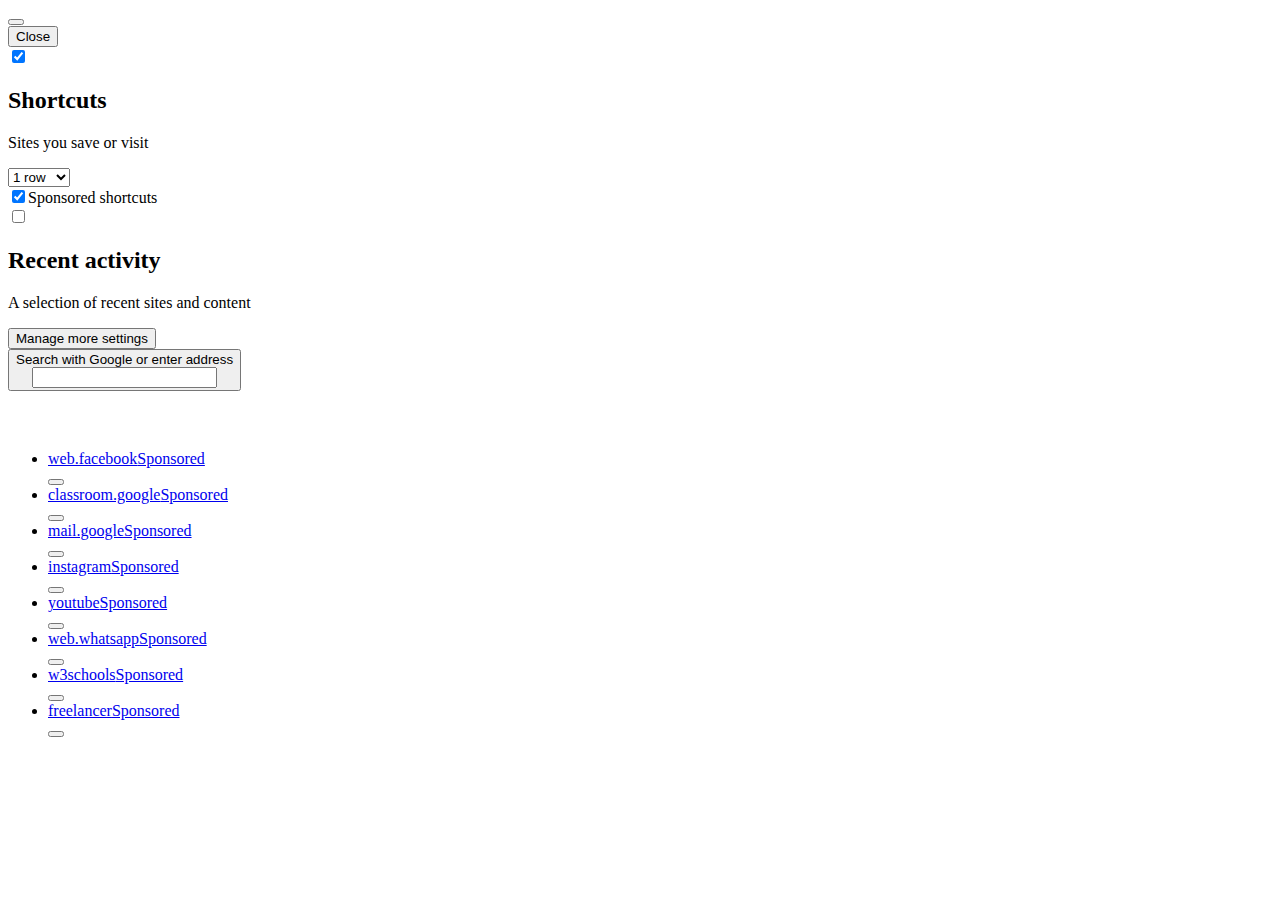
<file: 2.1 project/template/New Tab.htm>
<!-- This Source Code Form is subject to the terms of the Mozilla Public
   - License, v. 2.0. If a copy of the MPL was not distributed with this file,
   - You can obtain one at http://mozilla.org/MPL/2.0/. -->
<!DOCTYPE html>
<html lang="en-US" dir="ltr" style="--newtab-background-color: rgb(43, 42, 51); --newtab-text-primary-color: rgba(251, 251, 254, 1); --in-content-zap-gradient: linear-gradient(90deg, #9059FF 0%, #FF4AA2 52.08%, #FFBD4F 100%); --lwt-sidebar-background-color: rgb(56, 56, 61); --lwt-sidebar-text-color: rgba(249, 249, 250, 1);" lwt-newtab="true" lwt-newtab-brighttext="" lwt-sidebar="true" lwt-sidebar-brighttext="true"><head>
<meta http-equiv="content-type" content="text/html; charset=UTF-8">
    <meta charset="utf-8">
    <meta http-equiv="Content-Security-Policy" content="default-src 'none'; object-src 'none'; script-src resource: chrome:; connect-src https:; img-src https: data: blob: chrome:; style-src 'unsafe-inline';">
    <meta name="color-scheme" content="light dark">
    <title data-l10n-id="newtab-page-title">New Tab</title>
    <link rel="icon" type="image/png" href="chrome://branding/content/icon32.png">
    <link rel="localization" href="branding/brand.ftl">
    <link rel="localization" href="toolkit/branding/brandings.ftl">
    <link rel="localization" href="browser/newtab/newtab.ftl">
    <link rel="stylesheet" href="chrome://browser/content/contentSearchUI.css">
    <link rel="stylesheet" href="chrome://activity-stream/content/css/activity-stream.css">
  </head>
  <body class="activity-stream" style="--newtab-search-icon: url(moz-extension://be6d741a-24e9-480c-9f1b-915196ff0c6e/favicon.ico);">
    <div id="root"><div><span><button class="icon icon-settings personalize-button personalize-animate-appear-done personalize-animate-enter-done" data-l10n-id="newtab-personalize-icon-label" title="Personalize new tab" aria-label="Personalize new tab"></button><div class="customize-menu" role="dialog" data-l10n-id="newtab-personalize-dialog-label" aria-label="Personalize"><button class="close-button" data-l10n-id="newtab-custom-close-button">Close</button><div></div><div class="home-section"><div id="shortcuts-section" class="section"><label class="switch"><input id="shortcuts-toggle" type="checkbox" preference="feeds.topsites" aria-labelledby="custom-shortcuts-title" aria-describedby="custom-shortcuts-subtitle" eventsource="TOP_SITES" checked="checked"><span class="slider" role="presentation"></span></label><div><h2 id="custom-shortcuts-title" class="title"><label for="shortcuts-toggle" data-l10n-id="newtab-custom-shortcuts-title">Shortcuts</label></h2><p id="custom-shortcuts-subtitle" class="subtitle" data-l10n-id="newtab-custom-shortcuts-subtitle">Sites you save or visit</p><div class="more-info-top-wrapper"><div class="more-information" style="margin-top: 0px;"><select id="row-selector" class="selector" name="row-count" preference="topSitesRows" aria-labelledby="custom-shortcuts-title"><option value="1" data-l10n-id="newtab-custom-row-selector" data-l10n-args="{&quot;num&quot;: 1}" selected="selected">1 row</option><option value="2" data-l10n-id="newtab-custom-row-selector" data-l10n-args="{&quot;num&quot;: 2}">2 rows</option><option value="3" data-l10n-id="newtab-custom-row-selector" data-l10n-args="{&quot;num&quot;: 3}">3 rows</option><option value="4" data-l10n-id="newtab-custom-row-selector" data-l10n-args="{&quot;num&quot;: 4}">4 rows</option></select><div class="check-wrapper" role="presentation"><input id="sponsored-shortcuts" class="sponsored-checkbox" type="checkbox" preference="showSponsoredTopSites" eventsource="SPONSORED_TOP_SITES" checked="checked"><label class="sponsored" for="sponsored-shortcuts" data-l10n-id="newtab-custom-sponsored-sites">Sponsored shortcuts</label></div></div></div></div></div><div id="recent-section" class="section"><label class="switch"><input id="highlights-toggle" type="checkbox" preference="feeds.section.highlights" eventsource="HIGHLIGHTS" aria-labelledby="custom-recent-title" aria-describedby="custom-recent-subtitle"><span class="slider" role="presentation"></span></label><div><h2 id="custom-recent-title" class="title"><label for="highlights-toggle" data-l10n-id="newtab-custom-recent-title">Recent activity</label></h2><p id="custom-recent-subtitle" class="subtitle" data-l10n-id="newtab-custom-recent-subtitle">A selection of recent sites and content</p></div></div><span class="divider" role="separator"></span><div><button id="settings-link" class="external-link" data-l10n-id="newtab-custom-settings">Manage more settings</button></div></div></div></span><div class="outer-wrapper ds-outer-wrapper-breakpoint-override visible-logo"><main class=""><div class="non-collapsible-section"><div class="search-wrapper"><div class="logo-and-wordmark"><div class="logo"></div><div class="wordmark"></div></div><div class="search-inner-wrapper"><button class="search-handoff-button" data-l10n-id="newtab-search-box-handoff-input" data-l10n-args="{&quot;engine&quot;:&quot;Google&quot;}" tabindex="-1" title="Search with Google or enter address" aria-label="Search with Google or enter address"><div class="fake-textbox" data-l10n-id="newtab-search-box-handoff-text" data-l10n-args="{&quot;engine&quot;:&quot;Google&quot;}">Search with Google or enter address</div><input type="search" class="fake-editable" tabindex="-1" aria-hidden="true"><div class="fake-caret"></div></button></div></div></div><div class="body-wrapper on"><div class="discovery-stream ds-layout"><div class="ds-column ds-column-12"><div class="ds-column-grid"><div><div class="ds-top-sites"><section class="collapsible-section top-sites" data-section-id="topsites"><div class="section-top-bar"><h3 class="section-title-container " style="visibility: hidden;"><span class="section-title"><span data-l10n-id="newtab-section-header-topsites">Top Sites</span></span><span class="learn-more-link-wrapper"></span></h3></div><div><ul class="top-sites-list"><li class="top-site-outer"><div class="top-site-inner"><a class="top-site-button" href="https://web.facebook.com/?_rdc=1&amp;_rdr" tabindex="0" draggable="true" data-is-sponsored-link="false"><div class="tile" aria-hidden="true"><div class="icon-wrapper" data-fallback="w"><div></div><div class="top-site-icon default-icon" data-fallback="" style="background-image: url(&quot;[data-uri]&quot;);"></div></div></div><div class="title"><span dir="auto">web.facebook<span class="sponsored-label" data-l10n-id="newtab-topsite-sponsored">Sponsored</span></span></div></a><div><button aria-haspopup="true" data-l10n-id="newtab-menu-content-tooltip" data-l10n-args="{&quot;title&quot;:&quot;web.facebook&quot;}" class="context-menu-button icon" title="Open menu" aria-label="Open context menu for web.facebook"></button></div><div class="topsite-impression-observer"></div></div></li><li class="top-site-outer"><div class="top-site-inner"><a class="top-site-button" href="https://classroom.google.com/u/0/h" tabindex="0" draggable="true" data-is-sponsored-link="false"><div class="tile" aria-hidden="true"><div class="icon-wrapper" data-fallback="c"><div class="top-site-icon rich-icon" style="background-image: url(&quot;[data-uri]&quot;);"></div></div></div><div class="title"><span dir="auto">classroom.google<span class="sponsored-label" data-l10n-id="newtab-topsite-sponsored">Sponsored</span></span></div></a><div><button aria-haspopup="true" data-l10n-id="newtab-menu-content-tooltip" data-l10n-args="{&quot;title&quot;:&quot;classroom.google&quot;}" class="context-menu-button icon" title="Open menu" aria-label="Open context menu for classroom.google"></button></div><div class="topsite-impression-observer"></div></div></li><li class="top-site-outer"><div class="top-site-inner"><a class="top-site-button" href="https://mail.google.com/mail/u/0/#inbox" tabindex="0" draggable="true" data-is-sponsored-link="false"><div class="tile" aria-hidden="true"><div class="icon-wrapper" data-fallback="m"><div></div><div class="top-site-icon default-icon" data-fallback="" style="background-image: url(&quot;[data-uri]&quot;);"></div></div></div><div class="title"><span dir="auto">mail.google<span class="sponsored-label" data-l10n-id="newtab-topsite-sponsored">Sponsored</span></span></div></a><div><button aria-haspopup="true" data-l10n-id="newtab-menu-content-tooltip" data-l10n-args="{&quot;title&quot;:&quot;mail.google&quot;}" class="context-menu-button icon" title="Open menu" aria-label="Open context menu for mail.google"></button></div><div class="topsite-impression-observer"></div></div></li><li class="top-site-outer"><div class="top-site-inner"><a class="top-site-button" href="https://www.instagram.com/direct/inbox/?hl=en" tabindex="0" draggable="true" data-is-sponsored-link="false"><div class="tile" aria-hidden="true"><div class="icon-wrapper" data-fallback="i"><div class="top-site-icon rich-icon" style="background-image: url(&quot;[data-uri]&quot;);"></div></div></div><div class="title has-icon pinned"><span dir="auto"><div class="icon icon-pin-small"></div>instagram<span class="sponsored-label" data-l10n-id="newtab-topsite-sponsored">Sponsored</span></span></div></a><div><button aria-haspopup="true" data-l10n-id="newtab-menu-content-tooltip" data-l10n-args="{&quot;title&quot;:&quot;instagram&quot;}" class="context-menu-button icon" title="Open menu" aria-label="Open context menu for instagram"></button></div><div class="topsite-impression-observer"></div></div></li><li class="top-site-outer"><div class="top-site-inner"><a class="top-site-button" href="https://www.youtube.com/" tabindex="0" draggable="true" data-is-sponsored-link="false"><div class="tile" aria-hidden="true"><div class="icon-wrapper" data-fallback="y"><div class="top-site-icon rich-icon" style="background-image: url(&quot;[data-uri]&quot;);"></div></div></div><div class="title"><span dir="auto">youtube<span class="sponsored-label" data-l10n-id="newtab-topsite-sponsored">Sponsored</span></span></div></a><div><button aria-haspopup="true" data-l10n-id="newtab-menu-content-tooltip" data-l10n-args="{&quot;title&quot;:&quot;youtube&quot;}" class="context-menu-button icon" title="Open menu" aria-label="Open context menu for youtube"></button></div><div class="topsite-impression-observer"></div></div></li><li class="top-site-outer"><div class="top-site-inner"><a class="top-site-button" href="https://web.whatsapp.com/" tabindex="0" draggable="true" data-is-sponsored-link="false"><div class="tile" aria-hidden="true"><div class="icon-wrapper" data-fallback="w"><div class="top-site-icon rich-icon" style="background-image: url(&quot;[data-uri]&quot;);"></div></div></div><div class="title has-icon pinned"><span dir="auto"><div class="icon icon-pin-small"></div>web.whatsapp<span class="sponsored-label" data-l10n-id="newtab-topsite-sponsored">Sponsored</span></span></div></a><div><button aria-haspopup="true" data-l10n-id="newtab-menu-content-tooltip" data-l10n-args="{&quot;title&quot;:&quot;web.whatsapp&quot;}" class="context-menu-button icon" title="Open menu" aria-label="Open context menu for web.whatsapp"></button></div><div class="topsite-impression-observer"></div></div></li><li class="top-site-outer hide-for-narrow"><div class="top-site-inner"><a class="top-site-button" href="https://www.w3schools.com/" tabindex="0" draggable="true" data-is-sponsored-link="false"><div class="tile" aria-hidden="true"><div class="icon-wrapper" data-fallback="w"><div></div><div class="top-site-icon default-icon" data-fallback="" style="background-image: url(&quot;[data-uri]&quot;);"></div></div></div><div class="title"><span dir="auto">w3schools<span class="sponsored-label" data-l10n-id="newtab-topsite-sponsored">Sponsored</span></span></div></a><div><button aria-haspopup="true" data-l10n-id="newtab-menu-content-tooltip" data-l10n-args="{&quot;title&quot;:&quot;w3schools&quot;}" class="context-menu-button icon" title="Open menu" aria-label="Open context menu for w3schools"></button></div><div class="topsite-impression-observer"></div></div></li><li class="top-site-outer hide-for-narrow"><div class="top-site-inner"><a class="top-site-button" href="https://www.freelancer.com.bd/login" tabindex="0" draggable="true" data-is-sponsored-link="false"><div class="tile" aria-hidden="true"><div class="icon-wrapper" data-fallback="f"><div></div><div class="top-site-icon default-icon" data-fallback="" style="background-image: url(&quot;[data-uri]&quot;);"></div></div></div><div class="title"><span dir="auto">freelancer<span class="sponsored-label" data-l10n-id="newtab-topsite-sponsored">Sponsored</span></span></div></a><div><button aria-haspopup="true" data-l10n-id="newtab-menu-content-tooltip" data-l10n-args="{&quot;title&quot;:&quot;freelancer&quot;}" class="context-menu-button icon" title="Open menu" aria-label="Open context menu for freelancer"></button></div><div class="topsite-impression-observer"></div></div></li></ul><div class="edit-topsites-wrapper"></div></div></section></div></div></div></div><style data-styles="[[null]]"></style></div><div class="discovery-stream ds-layout"><div class="ds-column ds-column-12"><div class="ds-column-grid"><div></div></div></div><style data-styles="[[null]]"></style></div></div></main></div></div></div>
    <div id="footer-asrouter-container" role="presentation"></div>
  

</body></html>
</file>
